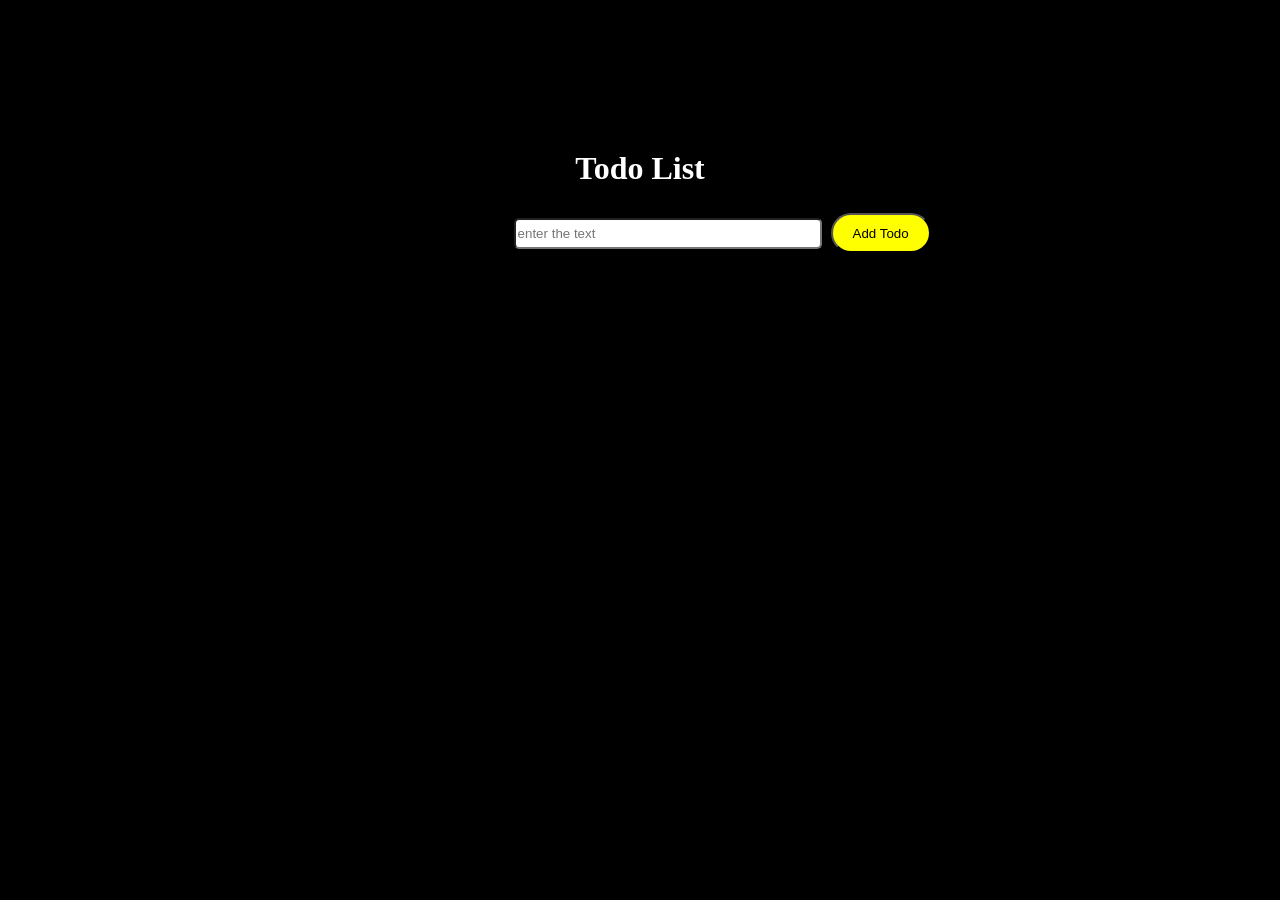
<file: index.html>
<!DOCTYPE html>
<html lang="en">
<head>
    <meta charset="UTF-8">
    <meta name="viewport" content="width=device-width, initial-scale=1.0">
    <title>Todo List 2</title>
    <link rel="stylesheet" href="style.css">
</head>
<body>
    <h1>Todo List</h1>
    <form>
     <div class="box">
     <input type="text" id="inputValue"
      placeholder="enter the text" />
     <button class="addTodo">Add Todo</button>
     </div>
    <section  class="todo-lists-elem"></section>
     </form>

    <script src="script.js"></script>
   
</body>
</html>
</file>
<file: style.css>
body{
    background-color: black;
}
h1{
    color: white;
    text-align: center;
    margin-top: 150px;
}
#inputValue{
    width: 300px;
    height: 25px;
    border-radius: 5px;
}
.addTodo{
    width: 100px;
    height: 40px;
    border-radius: 30px;
    background-color: yellow;
}
.todo-lists-elem{
    color: aliceblue;
    font-weight: 500;
    font-family: 'Franklin Gothic Medium', 'Arial Narrow', Arial, sans-serif;
}
li,button{
    display: inline-block;
}
button{
     background-color: yellow;
     width: 150px;
     height: 30px;
     border-radius: 3px;
     margin: 5px;
}
.box{
    width: 100%;
    background-color: black(173, 47, 47);
    margin-left: 40%;
}
section{
    display: flex;
    flex-direction: column;
    align-items: center;
   
}
</file>
